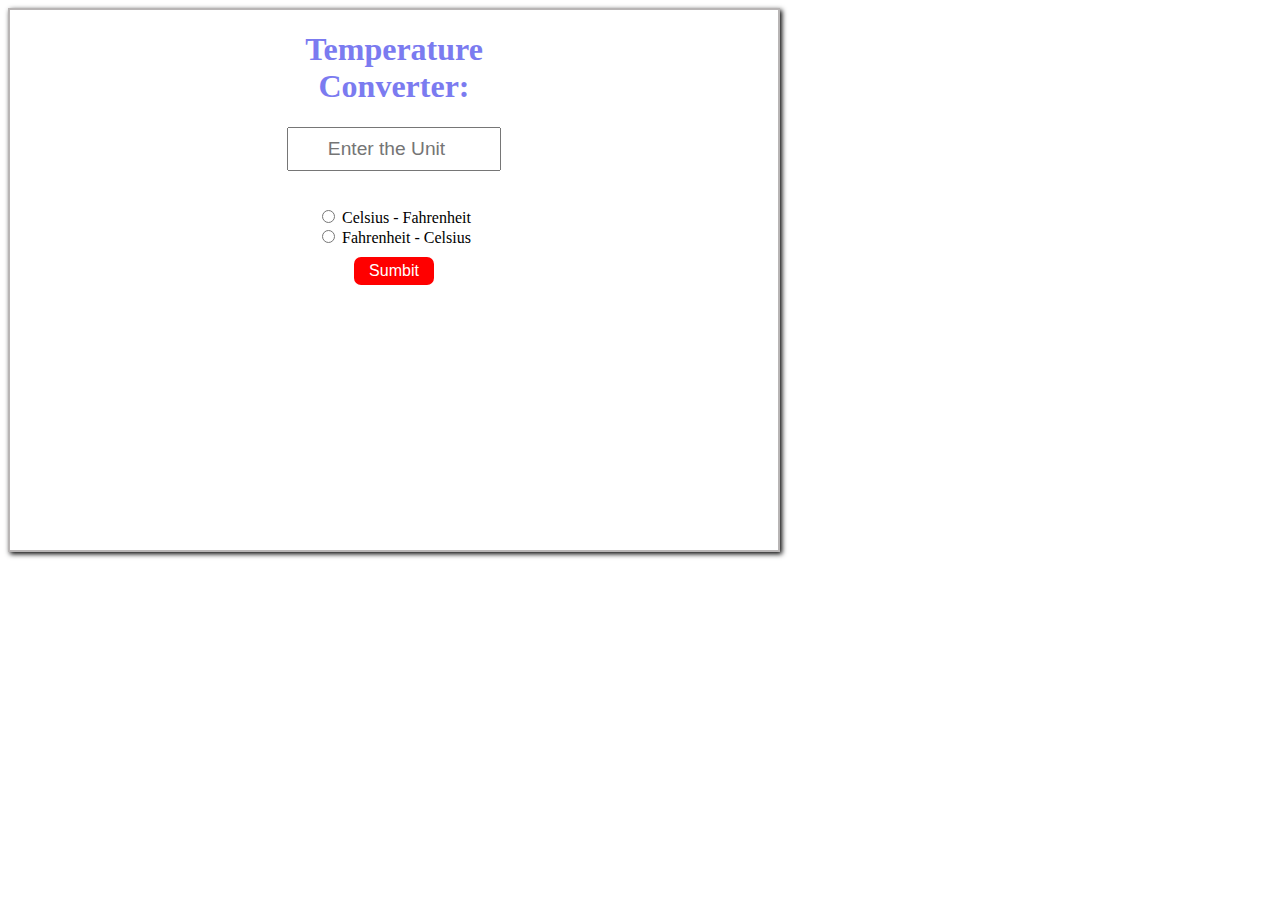
<file: Bro Code-11/index.html>
<!DOCTYPE html>
<html lang="en">
<head>
    <meta charset="UTF-8">
    <meta http-equiv="X-UA-Compatible" content="IE=edge">
    <meta name="viewport" content="width=device-width, initial-scale=1.0">
    <title>Temperature Conversion</title>
    <link rel="stylesheet" href="style.css">
    
</head>
<body>
    <div class="container">
    <h1>Temperature <br> Converter:</h1>

    <div class="text">
    <input type="number" placeholder="Enter the Unit" id="textBox">
    </div>

    <br>
    <br>

    <div class="myText">
    <input type="radio" name="temp" id="toFahrenheit">
    <label for="Temp">Celsius - Fahrenheit</label>
     

    <br>

    <input type="radio" name="temp" id="toCelsius">
    <label for="Temp">Fahrenheit - Celsius</label>
     </div>

    <div class="btn">
    <button onclick="convert()" id="sumbit">Sumbit</button>
    </div>

    <p id="result"></p>

    </div>


    <script src="script.js"></script>
</body>
</html>
</file>
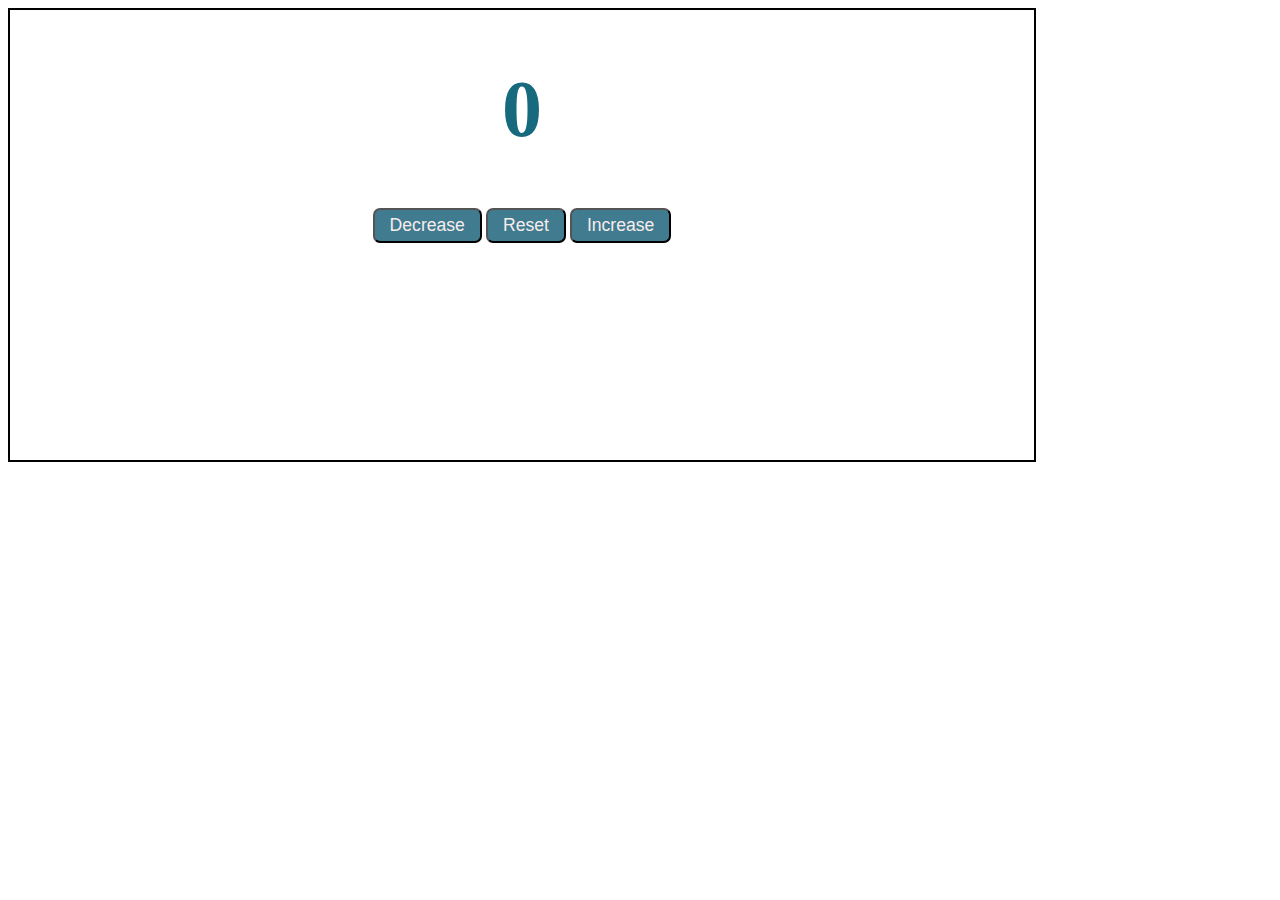
<file: Program-Counter/index.html>
<!DOCTYPE html>
<html lang="en">
<head>
    <meta charset="UTF-8">
    <meta http-equiv="X-UA-Compatible" content="IE=edge">
    <meta name="viewport" content="width=device-width, initial-scale=1.0">
    <title>Program-Counter</title>
    <link rel="stylesheet" href="style.css">
</head>
<body>
    <div class="container">
    <h1 id="count">0</h1>

    <div class="btn">
        <button  class="btn1" id="decreaseBtn" onclick="Decrease()">Decrease</button>
        <button  class="btn1" id="resetBtn" onclick="reset()">Reset</button>
        <button  class="btn1" id="increaseBtn" onclick="Increase()">Increase</button>
    </div>

    </div>
    <script src="script.js"></script>
</body>
</html>
</file>
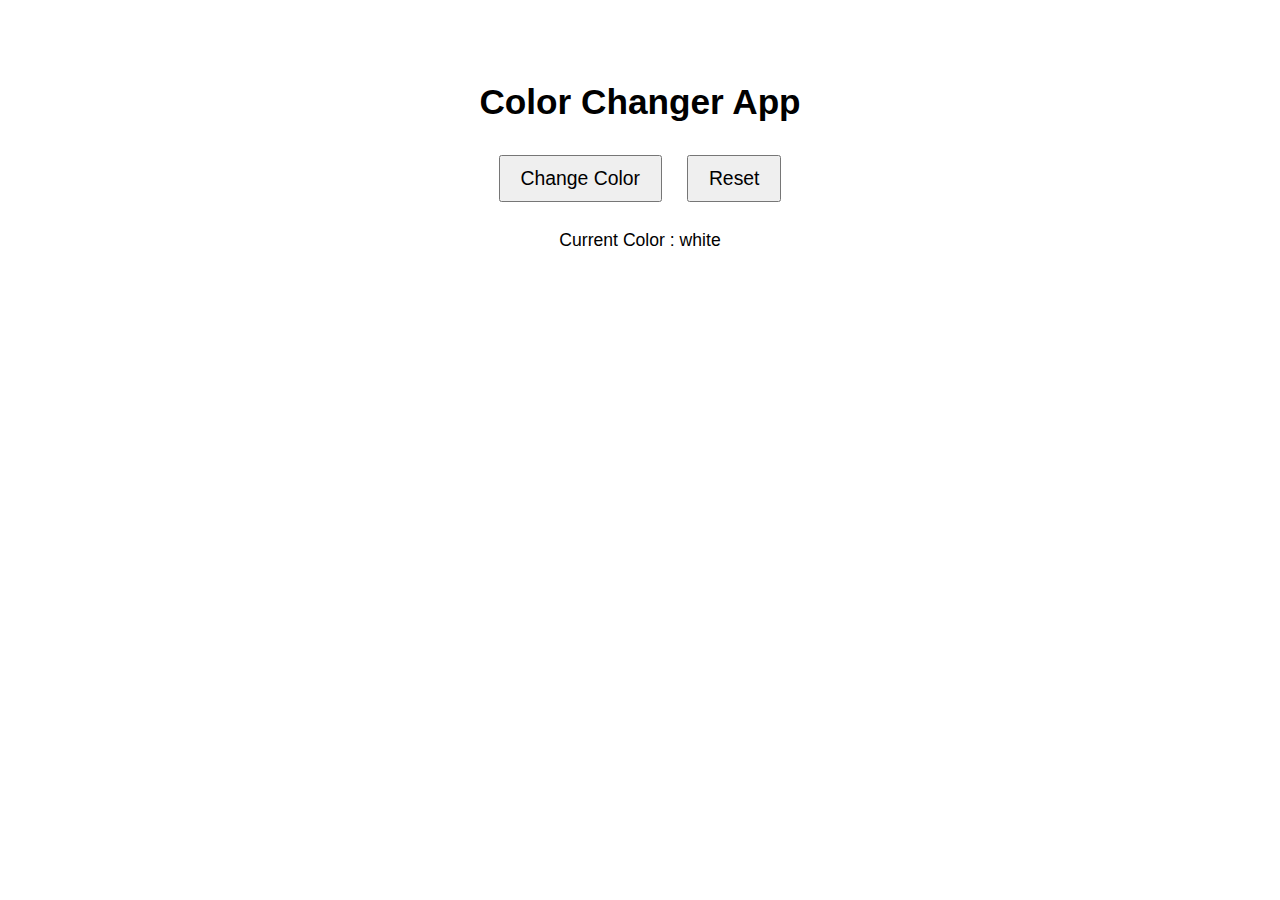
<file: Project-2(Color changer app)/index.html>
<!DOCTYPE html>
<html lang="en">
<head>
  <meta charset="UTF-8">
  <meta http-equiv="X-UA-Compatible" content="IE=edge">
  <meta name="viewport" content="width=device-width, initial-scale=1.0">
  <title>Color Change App</title>
  <style>
    body{
      text-align: center;
      font-size: 1.1em;
      font-family: Arial, Helvetica, sans-serif;
      padding: 50px;
    }

    button{
      padding: 10px 20px;
      font-size: 1.1em;
      margin: 10px;

    }
  </style>
</head>
<body>
  <h1>Color Changer App</h1>
  <button id="changeColor">Change Color</button>
  <button id="reset">Reset</button>
  <br>

 


  <p id="currentColor">Current Color : white</p>
  <script src="script.js"></script>
</body>
</html>
</file>
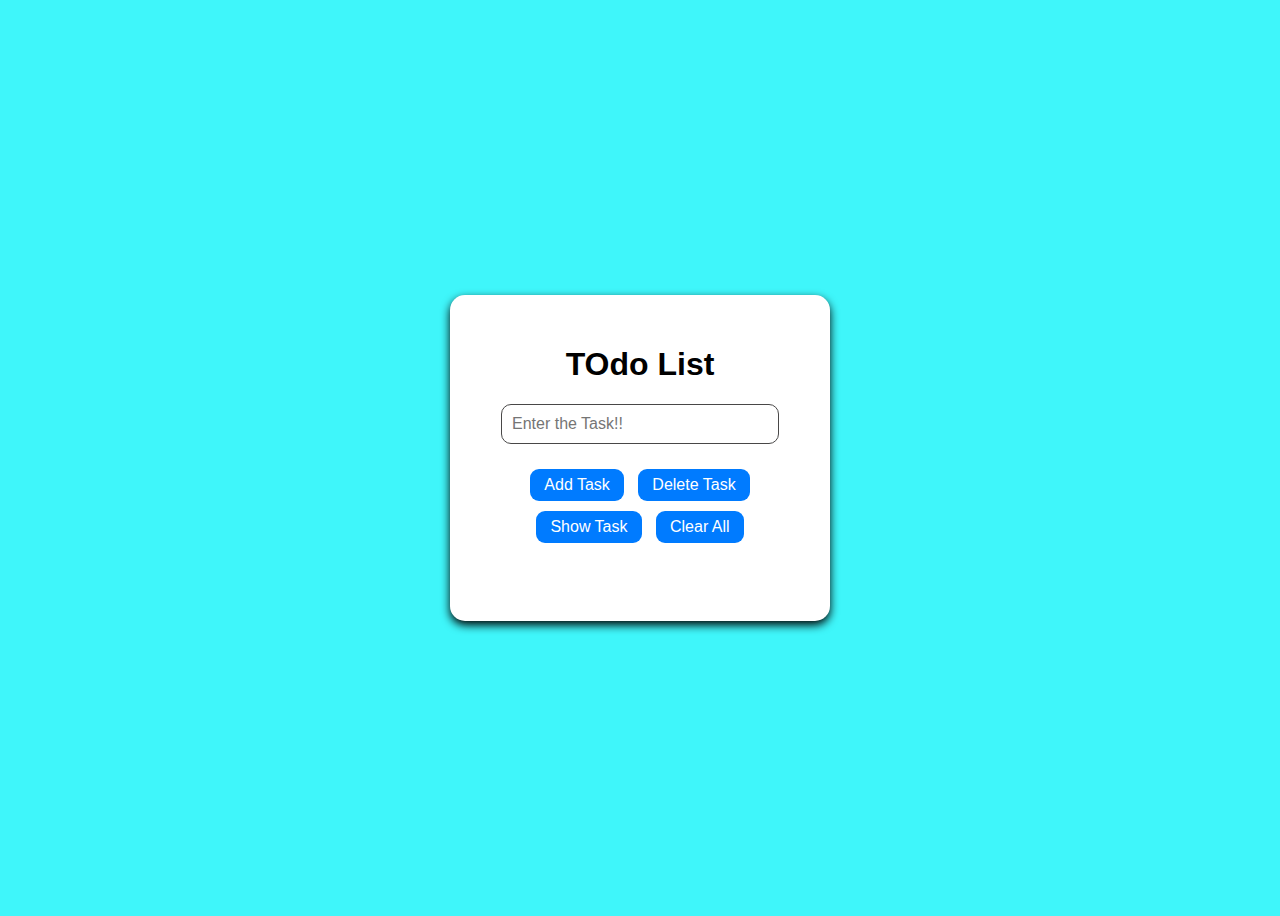
<file: Project-3(simple ToDo List)/index.html>
<!DOCTYPE html>
<html lang="en">
<head>
    <meta charset="UTF-8">
    <meta http-equiv="X-UA-Compatible" content="IE=edge">
    <meta name="viewport" content="width=device-width, initial-scale=1.0">
    <title>TOdo list Array based</title>
    <link rel="stylesheet" href="style.css">
</head>
<body>

    <div class="container">
        <h1>TOdo List</h1>

        <input type="text" id="taskInput" placeholder="Enter the Task!!">

        <div class="buttons">

            <button id="add">Add Task</button>

            <button id="delete">Delete Task</button>

            <button id="show">Show Task</button>

            <button id="clear">Clear All</button>
        </div>

        <p id="result"></p>
    </div>




    <script src="script.js"></script>


</body>
</html>
</file>
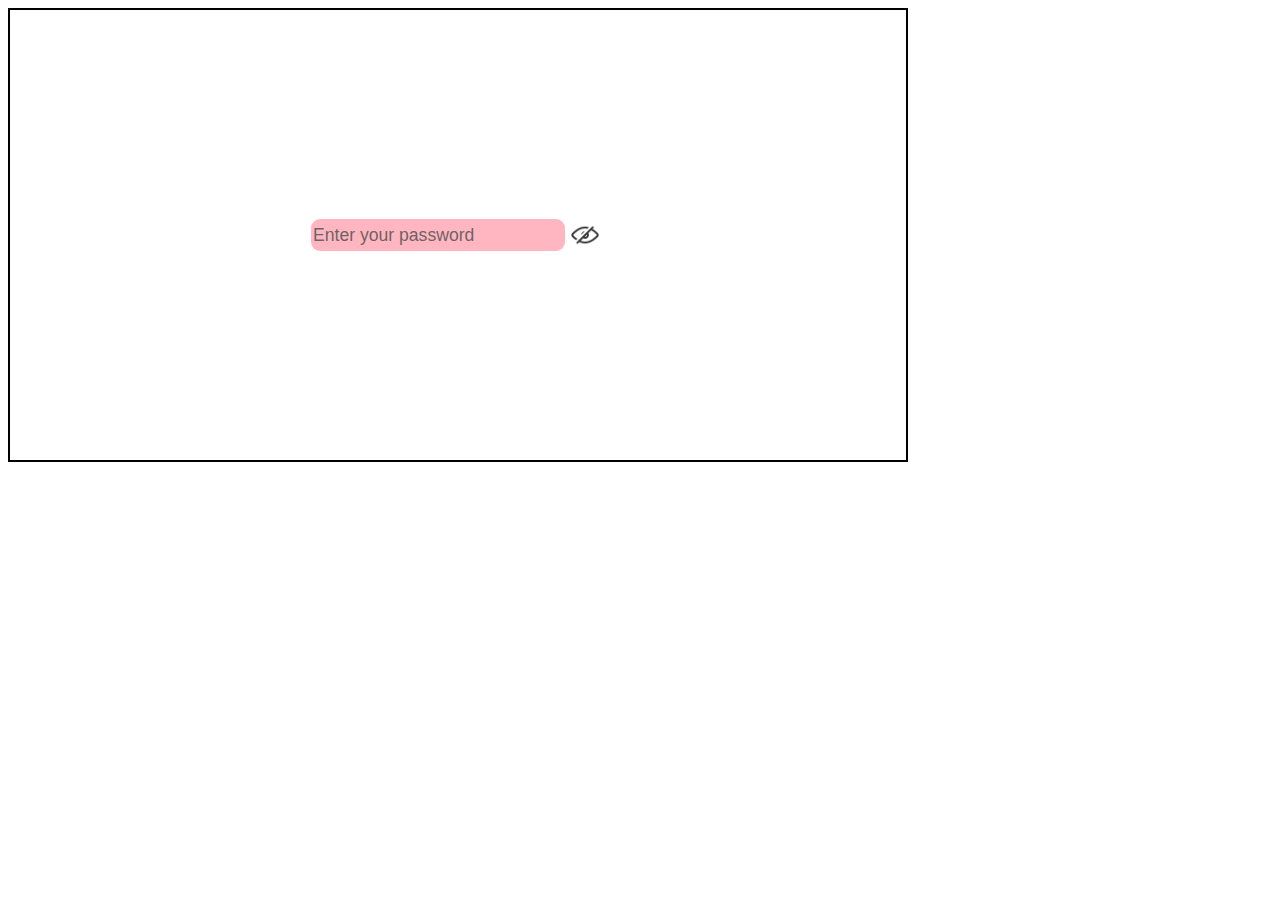
<file: Project-4(password hider)/index.html>
<!DOCTYPE html>
<html lang="en">
<head>
    <meta charset="UTF-8">
    <meta http-equiv="X-UA-Compatible" content="IE=edge">
    <meta name="viewport" content="width=device-width, initial-scale=1.0">
    <title>Password Hider</title>
    <link rel="stylesheet" href="style.css">
    
</head>
<body>
    
    <div class="input-box">
        <input type="password" name="password" id="password" placeholder="Enter your password">
        <img src="eye (2).png" alt="" id="hidden">
    </div>
    <script src="script.js"></script>
</body>
</html>
</file>
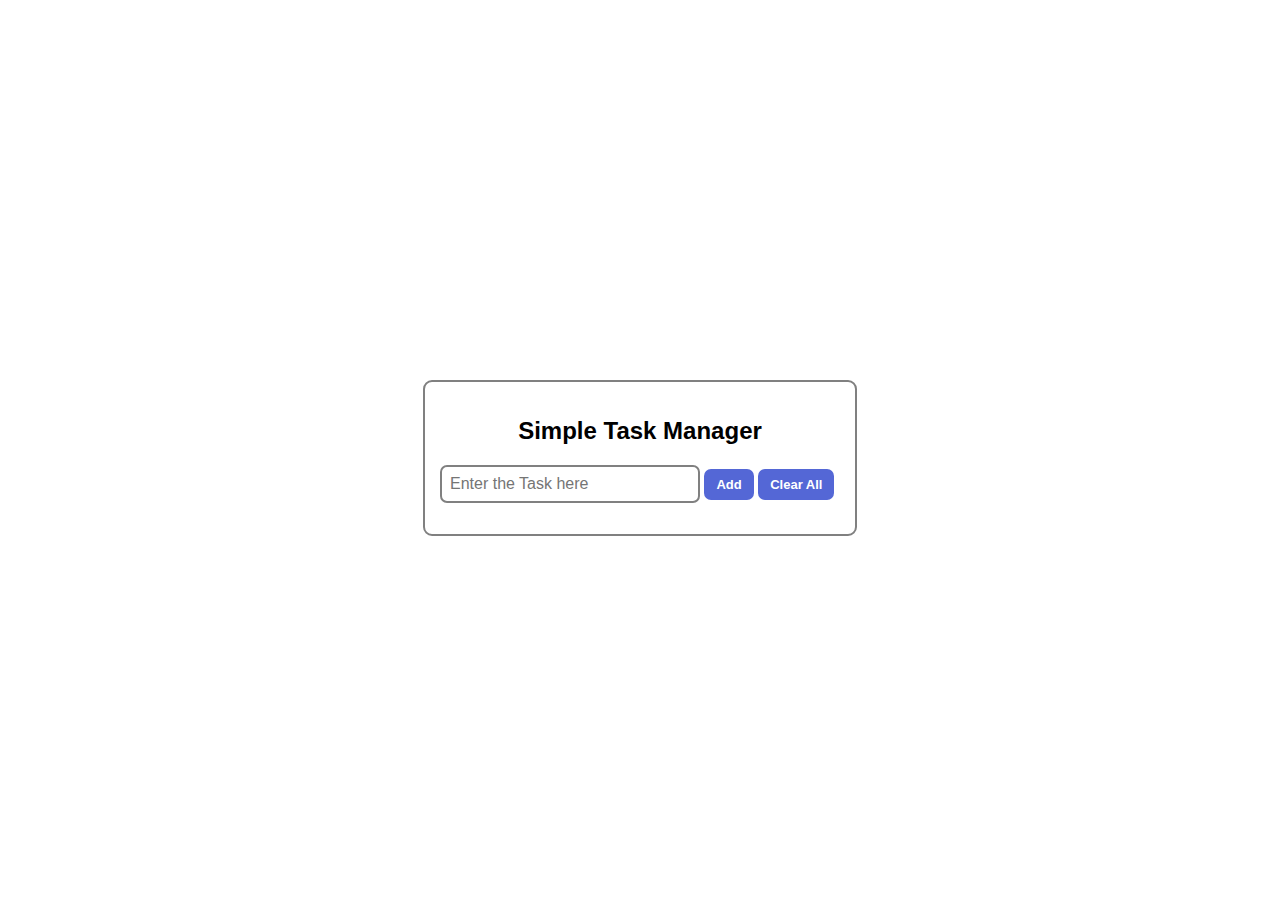
<file: Project-5(Simple Task Manager)/index.html>
<!DOCTYPE html>
<html lang="en">
<head>
    <meta charset="UTF-8">
    <meta http-equiv="X-UA-Compatible" content="IE=edge">
    <meta name="viewport" content="width=device-width, initial-scale=1.0">
    <title>Simple Task Manager</title>
    <link rel="stylesheet" href="style.css">
</head>
<body>
    <div class="box">
        <h2>Simple Task Manager</h2>

        <input type="text" placeholder="Enter the Task here" id="taskInput">

         <button id="addBtn">Add</button>
         <span id="clearBtn"><button>Clear All</button></span>

         <ul id="taskList">

         </ul>
    </div>
    <script src="script.js"></script>
</body>
</html>
</file>
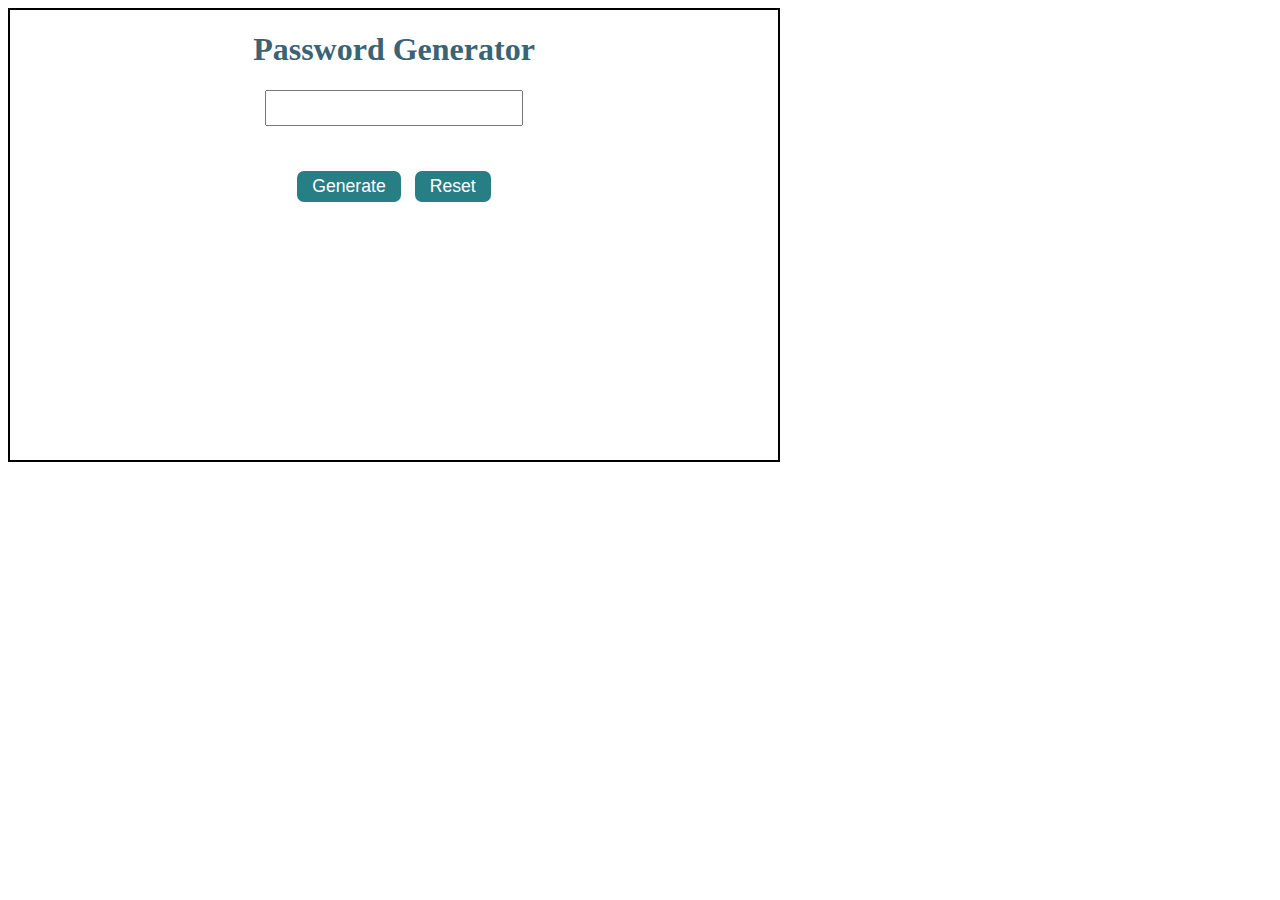
<file: Random Generator/index.html>
<!DOCTYPE html>
<html lang="en">
<head>
    <meta charset="UTF-8">
    <meta http-equiv="X-UA-Compatible" content="IE=edge">
    <meta name="viewport" content="width=device-width, initial-scale=1.0">
    <title>Random Password Generator</title>
    <link rel="stylesheet" href="style.css">
</head>
<body>
    <div class="container">
        <h1>Password Generator</h1>

        <div class="text">
            <input type="text"  id="passwordField">
        </div>

       <div class="btn">
        <button class="buttons" onclick="generate()">Generate</button>
        <button class="buttons" onclick="reset()">Reset</button>
       </div>
    </div>
    <script src="script.js"></script>
</body>
</html>
</file>
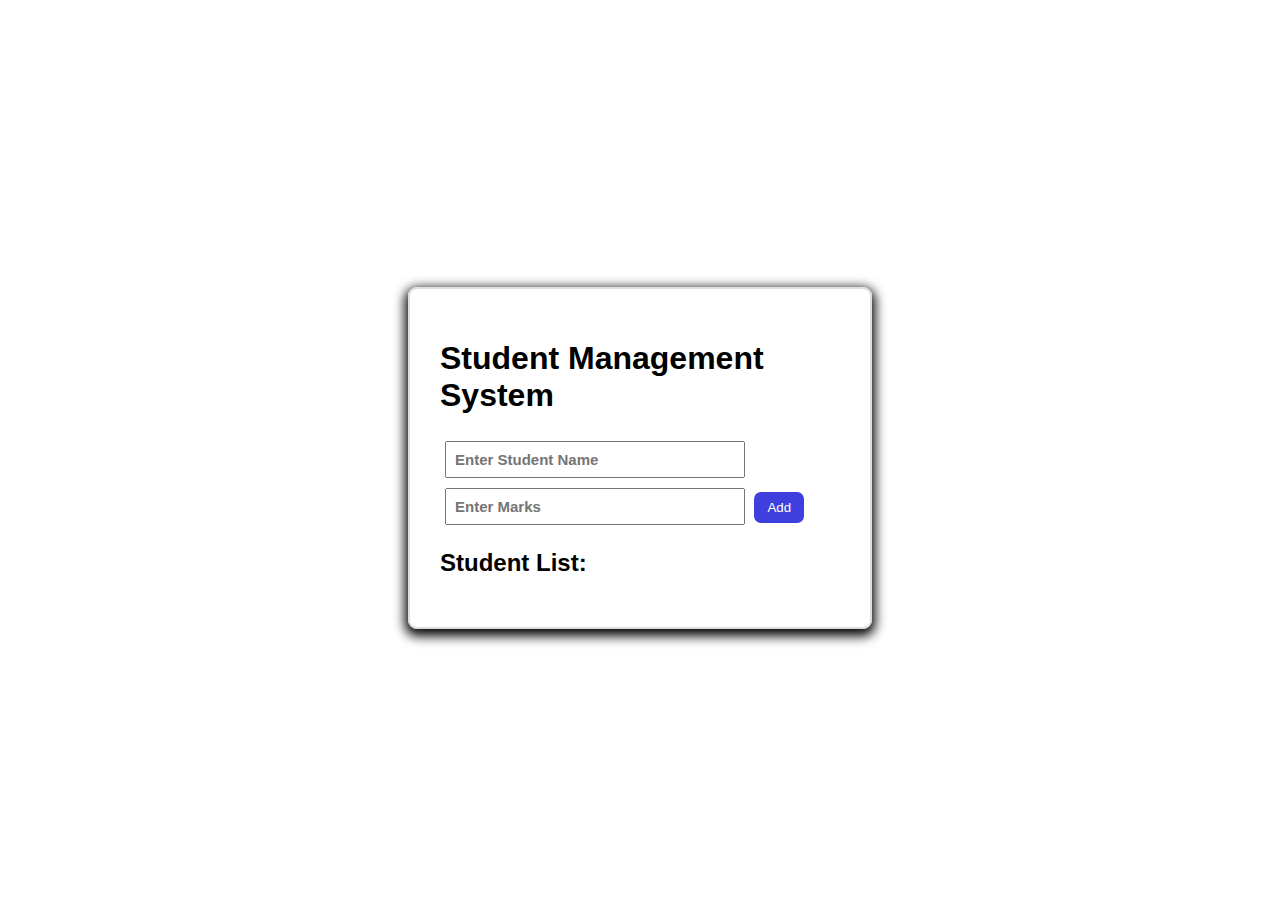
<file: Project -8(Student Management)/student.html>
<!DOCTYPE html>
<html lang="en">
<head>
    <meta charset="UTF-8">
    <meta http-equiv="X-UA-Compatible" content="IE=edge">
    <meta name="viewport" content="width=device-width, initial-scale=1.0">
    <title>Student Management System</title>
    <link rel="stylesheet" href="student.css">
</head>
<body>
    <div class="container">
        <h1>Student Management <br>  System</h1>

        <div class="inputBox">
            <input type="text" placeholder="Enter Student Name" id="inputName">

            <br>

            <input type="text" placeholder="Enter Marks" id="inputMark">

            <span><button id="addBtn">Add</button></span>
        </div>

        <h2>Student List:</h2>

        <ol id="studentList"></ol>
    </div>

    <script src="student.js"></script>
</body>
</html>
</file>
<file: Bro Code-11/style.css>
.container{
    width: 60vw;
    height: 60vh;
    border:  2px solid rgb(184, 181, 181);
    box-shadow: 2px 2px 5px ;
   
}

h1{
    color: rgb(123, 123, 240);
    text-align: center;
}

.text{
    text-align: center;
}

.text input{
    width: 170px;
    height: 30px;
    padding: 5px 20px;
    font-size: 1.2em;
    text-align: center;
}



.myText{
    text-align: center;
}

.btn{
    text-align: center;
    margin-top: 10px;

}

.btn button{
    padding: 5px 15px;
    font-size: 1rem;
    border-radius: 7px;
    color: white;
    background-color: red;
    border: none;
}

#result{
    text-align: center;
    margin-top: 30px;
    font-size: 1.5em;
    font-weight: 600;
}
</file>
<file: Program-Counter/style.css>
.container{
    width: 80vw;
    height: 50vh;
    border: 2px solid black;
    text-align: center;
}

#count{
    font-size: 5em;
}

#count{
    color: rgb(23, 105, 126);
}

.btn1{
    padding: 5px 15px;
    font-size: 1.1em;
    border-radius: 7px;
    background-color: rgb(64, 123, 143);
    color: rgb(248, 237, 237);
}
</file>
<file: Project-3(simple ToDo List)/style.css>
body{
    font-family: sans-serif;
    height: 100vh;
    display: flex;
    justify-content: center;
    align-items: center;
    background-color: #3ff6fa;
}

.container{
    width: 320px;
    background-color: white;
    text-align: center;
    padding: 30px;
    border-radius: 15px;
    box-shadow: 0px 4px 10px  ;
}

#taskInput{
    width: 80%;
    padding: 10px;
    font-size: 16px;
    margin-bottom: 20px;
    border-radius: 10px;
    border: 1px solid rgb(73,72,72);

}

button{
    margin: 5px;
    padding: 7px 14px;
    font-size: 16px;
    border-radius: 9px;
    border: none;
    background-color: #007bff;
    color: white;
}

button:hover{
    background-color: #0056b3;
}

#result{
    padding: 10px;
    margin: 8px;
    text-align: left;
    margin-top: 15px;
    font-size: 1.4em;
    
}
</file>
<file: Project-4(password hider)/style.css>
.input-box{
    width: 70vw;
    height: 50vh;
    border: 2px solid black;
    display: flex;
    justify-content: center;
    align-items: center;
    
}

.input-box img{
    width: 30px;
    padding: 5px;
    cursor: pointer;
    

}

input{
    width: 250px;
    height: 30px;
    font-size: 1.1em;
    font-family: Arial, Helvetica, sans-serif;
    border-radius: 9px;
    background-color: lightpink;
    border: none;
 
}

input::placeholder{
    color: rgba(97, 89, 89, 0.925);
}
</file>
<file: Project-5(Simple Task Manager)/style.css>
body{
    height: 100vh;
    display: flex;
    justify-content: center;
    align-items: center;
    
    font-family: sans-serif;
}

.box{
    width: 400px;
    box-shadow: 0,0,0,0.1 rgba(0,0,0,0,1);
    border: 2px solid gray;
    padding: 15px;
    border-radius: 9px;

}

h2{
    text-align: center;
}

input{
    padding: 8px;
    width: 60%;
    font-size: 16px;
    border-radius: 7px;
    border:  2px solid grey;
}

input:hover{
   border: 2px solid gray;
}

button{
    padding: 8px 12px;
    font-size: 13px;
    border-radius: 7px;
    border: none;
    background-color: rgb(84, 103, 214);
    color: white;
    font-weight: 600;
    cursor: pointer;
    transition: 0.2s;
}

button:hover{
    background-color: rgb(8, 42, 236);;
}

.checkbox{
   width: 18px;
   height: 18px;
   cursor: pointer;
   
   
}

 li{
   list-style: none;
   display: flex;
   justify-content: flex-start;
   align-items: center;
}

.delete{
    margin-left: 7px;
}

.delete:hover{
    background-color: darkred;
}
</file>
<file: Random Generator/style.css>
.container{
    width: 60vw;
    height: 50vh;
    border: 2px solid black;
    text-align: center;
}

h1{
    color: rgb(58, 99, 117);
}

.text input{
    width: 250px;
    height: 30px;
    font-size: 1.2em;
    

}

.btn{
    margin-top: 40px;
}

.buttons{
    padding: 5px 15px;
    margin: 5px;
    font-size: 1.1em;
    background-color: rgb(40, 126, 133);
    color: white;
    border: none;
    border-radius: 7px;
    cursor: pointer;
}
</file>
<file: Project -8(Student Management)/student.css>
body{
    font-family: Arial, Helvetica, sans-serif;
    display: flex;
    justify-content: center;
    align-items: center;
    height: 100vh;
}

.container{
    width: 400px;
    border: 2px solid rgb(226, 220, 220);
    padding: 30px;
    border-radius: 9px;
    box-shadow: 0px 4px 12px 3px;
}

input{
    width: 70%;
    padding: 8px;
    margin: 5px;
    font-size: 15px;
    font-weight: 700;
}

button{
    padding:8px 13px;
    border-radius: 7px;
    border: none;
    background-color: rgb(63, 63, 221);
    transition: 0.2s;
    color: white;
    cursor: pointer;
}

button:hover{
    background-color: blue;
}

.delete{
    padding: 8px 14px;
    border-radius: 7px;
    background-color: rgb(233, 33, 33);
    color: white;
    cursor: pointer;
   
}

.delete:hover{
    background-color: darkred;
}

ol{
    background-color: rgb(185, 180, 180);
    margin: 10px;
    border-radius: 7px;
    
}

li{
    margin: 5px;
    text-align: start;
}
</file>
